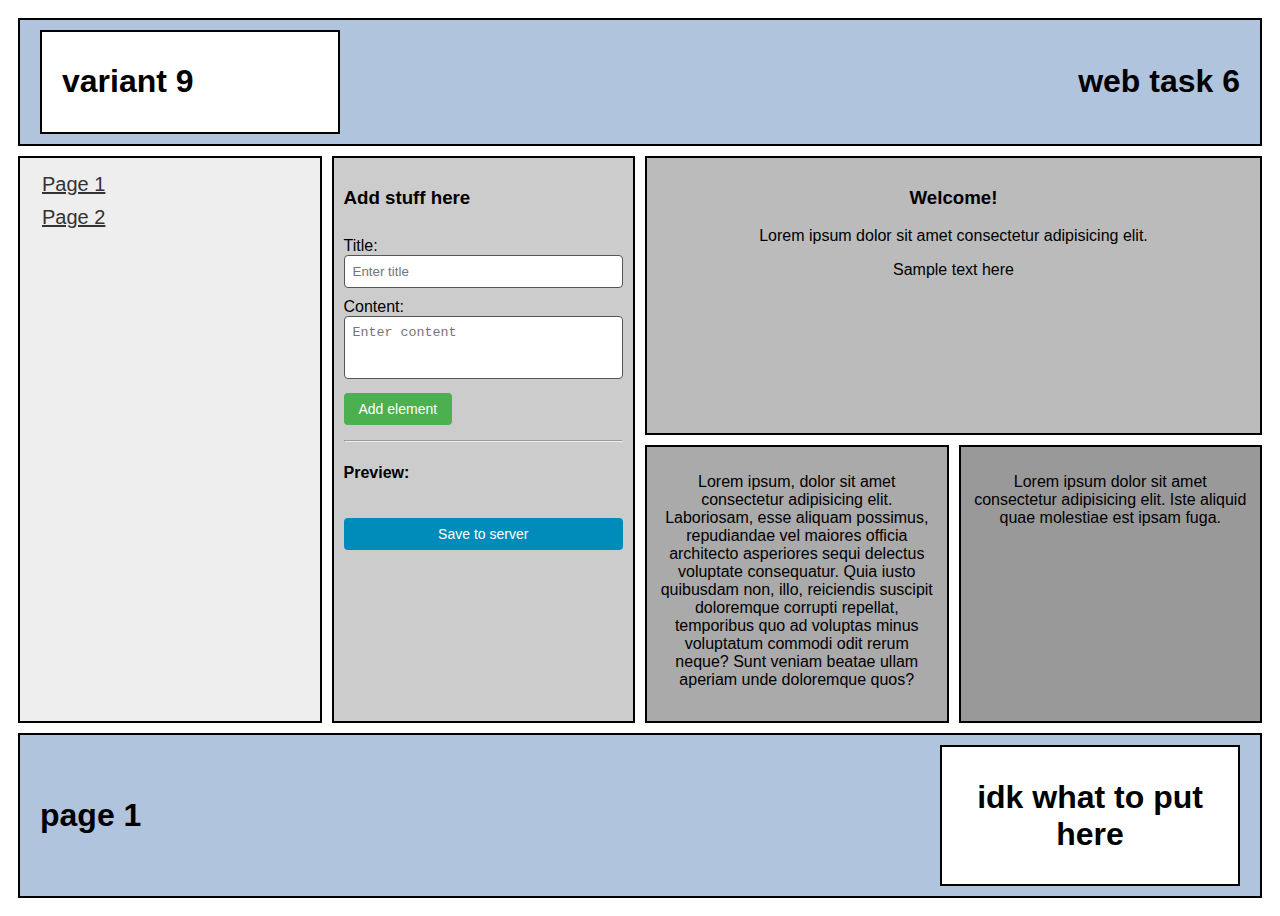
<file: index.html>
<!DOCTYPE html>
<html lang="en">
<head>
  <meta charset="UTF-8">
  <meta name="viewport" content="width=device-width, initial-scale=1.0">
  <title>Page 1</title>
  <link rel="stylesheet" href="style_grid.css">
</head>
<body>
    <div class = "container">
        <div class="box b1">
        <div class = "box b1 inner"><h1>variant 9</h1></div>
        <h1>web task 6</h1>
        </div>
    <div class="box b2">
      <nav>
      <ul>
          <li><a href="index.html">Page 1</a></li>
          <li><a href="page2.html">Page 2</a></li>
      </ul>
    </nav>
  </div>
    <div class="box b3">
            <h3>Add stuff here</h3>
            <div class="admin-form">
                <label>Title:</label>
                <input type="text" id="acc-title" placeholder="Enter title">
                
                <label>Content:</label>
                <textarea id="acc-content" rows="3" placeholder="Enter content" style="resize: none;"></textarea>
                
                <button onclick="addItem()">Add element</button>
                
                <hr style="width:100%; margin: 15px 0;">
                
                <h4>Preview:</h4>
                <ul id="preview-list" style="padding-left: 20px;"></ul>
                
                <button class="save-btn" onclick="saveToServer()">Save to server</button>
                <p id="status-msg" style="font-weight:bold; margin-top:10px;"></p>
            </div>
        </div>
    <div class="box b4">
      <h3>Welcome!</h3>
      <p>Lorem ipsum dolor sit amet consectetur adipisicing elit.</p>
        <p>Sample text here</p>
    </div>
    <div class="box b5">
      <p>Lorem ipsum, dolor sit amet consectetur adipisicing elit. Laboriosam, esse aliquam possimus, repudiandae vel maiores officia architecto asperiores sequi delectus voluptate consequatur. Quia iusto quibusdam non, illo, reiciendis suscipit doloremque corrupti repellat, temporibus quo ad voluptas minus voluptatum commodi odit rerum neque? Sunt veniam beatae ullam aperiam unde doloremque quos?</p>
    </div>
    <div class="box b6"><p class = "redtext">Lorem ipsum dolor sit amet consectetur adipisicing elit. Iste aliquid quae molestiae est ipsam fuga.</p>
    </div>
    <div class="box b7">
      <h1>page 1</h1>
      <div class = "box b7 inner"><h1>idk what to put here</h1></div>
    </div>
  </div>
  <script src="admin.js"></script>
</body>
</html>
</file>
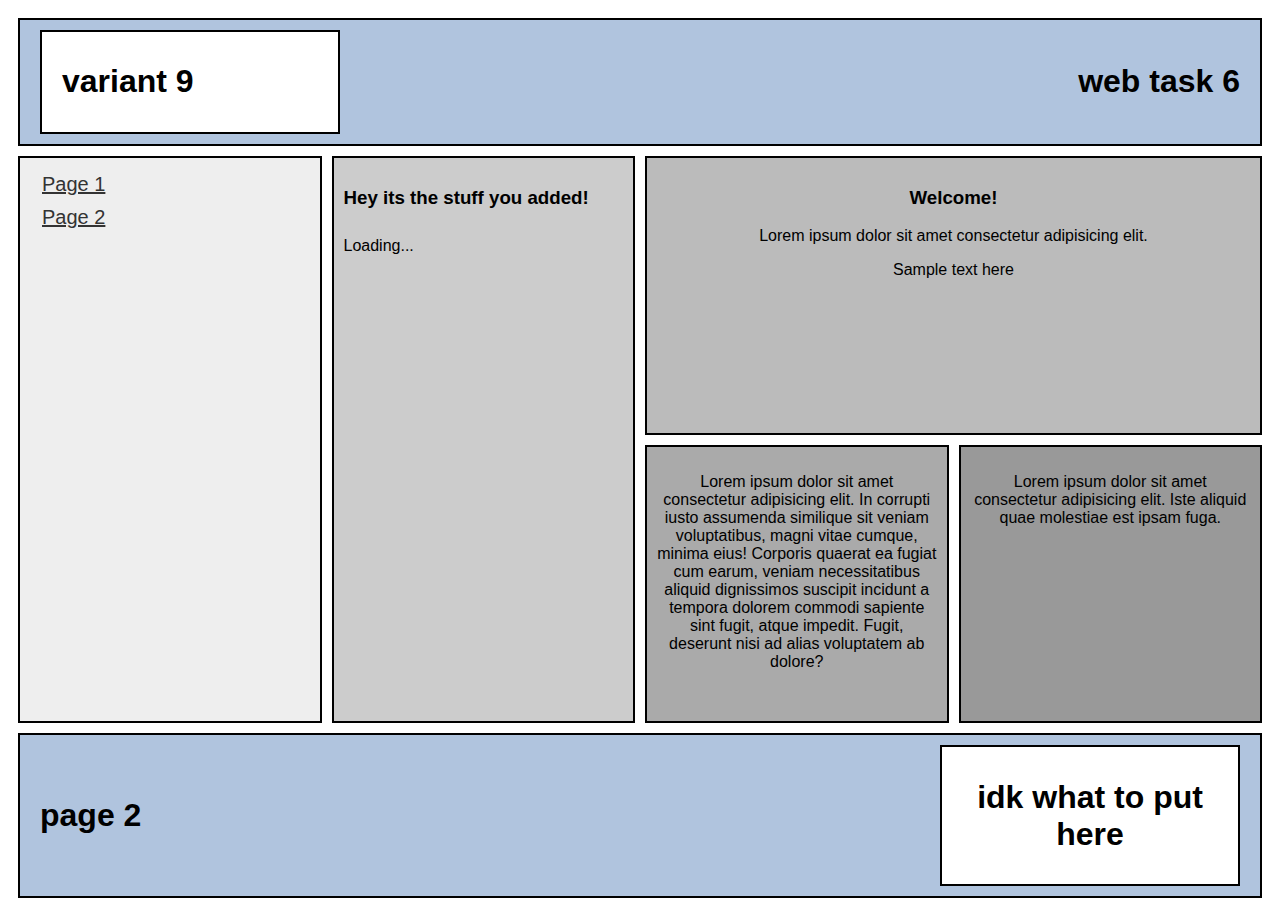
<file: page2.html>
<!DOCTYPE html>
<html lang="en">
<head>
  <meta charset="UTF-8">
  <meta name="viewport" content="width=device-width, initial-scale=1.0">
  <title>Page 2</title>
  <link rel="stylesheet" href="style_grid.css">
</head>
<body>
    <div class = "container">
        <div class="box b1">
        <div class = "box b1 inner"><h1>variant 9</h1></div>
        <h1>web task 6</h1>
        </div>
    <div class="box b2">
      <nav>
      <ul>
          <li><a href="index.html">Page 1</a></li>
          <li><a href="page2.html">Page 2</a></li>
      </ul>
    </nav>
  </div>
    <div class="box b3">
            <h3>Hey its the stuff you added!</h3>
            <div id="accordion-root">Loading...</div>
        </div>
    <div class="box b4">
      <h3>Welcome!</h3>
      <p>Lorem ipsum dolor sit amet consectetur adipisicing elit.</p>
        <p>Sample text here</p>
    </div>
    <div class="box b5">
      <p>Lorem ipsum dolor sit amet consectetur adipisicing elit. In corrupti iusto assumenda similique sit veniam voluptatibus, magni vitae cumque, minima eius! Corporis quaerat ea fugiat cum earum, veniam necessitatibus aliquid dignissimos suscipit incidunt a tempora dolorem commodi sapiente sint fugit, atque impedit. Fugit, deserunt nisi ad alias voluptatem ab dolore?</p>
    </div>
    <div class="box b6"><p>Lorem ipsum dolor sit amet consectetur adipisicing elit. Iste aliquid quae molestiae est ipsam fuga.</p>
    </div>
    <div class="box b7">
      <h1>page 2</h1>
      <div class = "box b7 inner"><h1>idk what to put here</h1></div>
    </div>
  </div>
  <script src="accordion.js"></script>
</body>
</html>
</file>
<file: style_grid.css>
* {
    box-sizing: border-box;
}
body {
  font-family: 'Open Sans', sans-serif;
  display: flex;
  flex-direction: column;
  min-height: 100vh;
}
.container{
    max-width: 1600px;
    margin: auto;
    justify-self: center;
    word-break: break-word;
    display: grid;
  grid-template-areas: 
    "header header header header"
    "two three four four"
    "two three five six"
    "footer footer footer footer";
  grid-template-columns: 1fr 1fr 1fr 1fr;
  grid-template-rows: auto 1fr 1fr auto;
  flex-grow: 1;
  gap: 10px;
  
  padding: 10px;

}
.box {
  border: 2px solid black;
  padding: 10px;
  overflow-wrap: break-word;
  word-break: break-word;
  text-align: center;
  min-width: 0;
}

.b1, .b7{
    background: lightsteelblue;
    display: flex;
    justify-content: space-between;
    align-items: center;
    padding-left: 20px;
    padding-right: 20px;
}
.b1 .inner, .b7 .inner {
  min-width: 0;
  flex: 0 0 25%;
  overflow-wrap: anywhere;
  background:white;
}

nav ul {
    list-style: none;  
    gap: 20px;
    margin: 0;
    padding: 0;
}
nav ul li {
  padding: 5px 0;
  cursor: pointer;
}

nav ul li.item {
position: relative;
width: auto;
margin: 0 10px;
}
nav ul li a {
    color: #333; 
    font-weight: 500;
    padding: 8px 12px;
    font-size: 20px;
}
.b2{
  text-align: left;
}
.box ol{
  text-align: left;
}
.b1 { grid-area: header; }
.b2 { grid-area: two; background: #eee; }
.b4 { grid-area: four; background: #bbb; }
.b5 { grid-area: five; background: #aaa; }
.b6 { grid-area: six; background: #999; }
.b7 { grid-area: footer;}

.b3 {
    grid-area: three; background: #ccc;
    text-align: left;
    display: flex;
    flex-direction: column;
    gap: 10px;
}

.admin-form input, 
.admin-form textarea {
    width: 100%;
    padding: 8px;
    margin-bottom: 10px;
    border: 1px solid #555;
    border-radius: 4px;
    box-sizing: border-box;
}

.admin-form button {
    padding: 8px 15px;
    cursor: pointer;
    background-color: #4CAF50;
    color: white;
    border: none;
    border-radius: 4px;
    font-size: 14px;
}
.admin-form button:hover { background-color: #45a049; }

.save-btn {
    width: 100%;
    margin-top: 15px;
    background-color: #008CBA !important;
}

.accordion-item {
    background-color: #fff;
    border: 1px solid #777;
    margin-bottom: 5px;
    border-radius: 4px;
    overflow: hidden;
}

.accordion-header {
    background-color: #f1f1f1;
    color: #444;
    cursor: pointer;
    padding: 15px;
    width: 100%;
    text-align: left;
    border: none;
    outline: none;
    transition: 0.4s;
    font-weight: bold;
    display: flex;
    justify-content: space-between;
}

.accordion-header:hover, .accordion-header.active {
    background-color: #ddd; 
}

.accordion-header::after {
    content: '\002B';
    font-weight: bold;
    float: right;
}

.accordion-header.active::after {
    content: "\2212";
}

.accordion-body {
    padding: 0 15px;
    background-color: white;
    max-height: 0;
    overflow: hidden;
    transition: max-height 0.2s ease-out;
}
.accordion-body p {
    margin: 15px 0;
    color: black;
}
</file>
